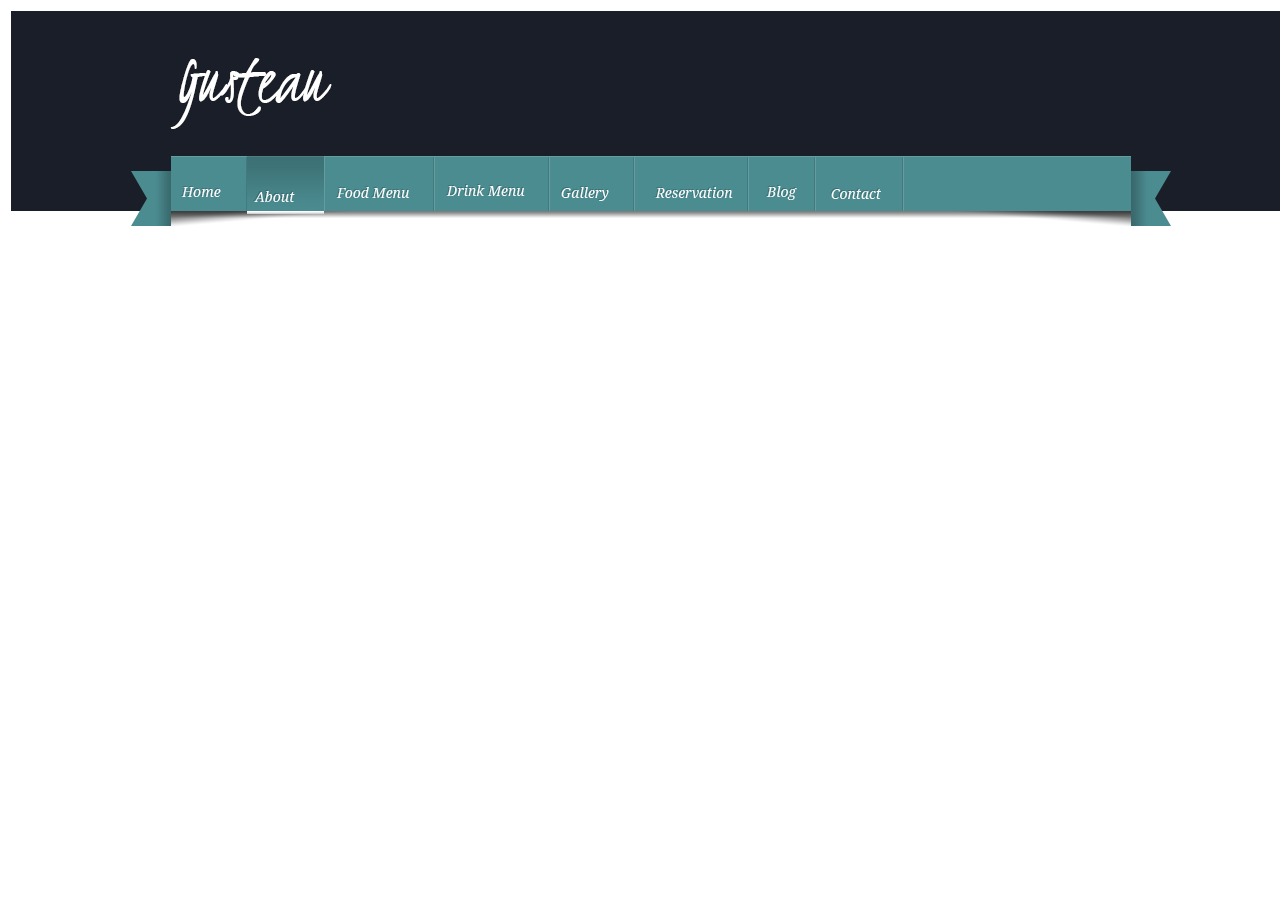
<file: Guestean/index.html>
<!DOCTYPE html PUBLIC "-//W3C//DTD XHTML 1.0 Transitional//EN" "http://www.w3.org/TR/xhtml1/DTD/xhtml1-transitional.dtd">
<html xmlns="http://www.w3.org/1999/xhtml">
<head>
<meta http-equiv="Content-Type" content="text/html; charset=UTF-8" />
<title>Untitled Document</title>
</head>

<body>

<table>

	<tr>
    		<td>
           	
            
            <img src="images/home.png" style="position:absolute; margin-left:169px; top:173px;" />
            <img src="images/about.png" style="position:absolute; margin-left:195px; top:144px;" />
            <img src="images/foodmenu.png" style="position:absolute; margin-left:312px; top:168px; " />
            <img src="images/drinkmenu.png" style="position:absolute; margin-left:424px; top:176px;" />
            <img src="images/gallery.png" style="position:absolute; margin-left:540px; top:174px;" />
            <img src="images/reservation.png" style="position:absolute; margin-left:641px; top:174px;" />
            <img src="images/blog.png" style="position:absolute; margin-left:747px; top:177px" />
            <img src="images/contact.png" style="position:absolute; margin-left:793px; top:175px;" />
            <img src="images/header.png" />
            <img src="images/slides.png" style="position:absolute; margin-left:161px; top:220px; width:958px" />
            <img src="images/leftarrow.png" style="position:absolute; margin-left:162px; top:490px;" />
            <img src="images/rightarrow.png" style="position:absolute; margin-left:1084px; top:490px;" />
            
            
            
            </td>
    
    </tr>

</table>


</body>
</html>
</file>
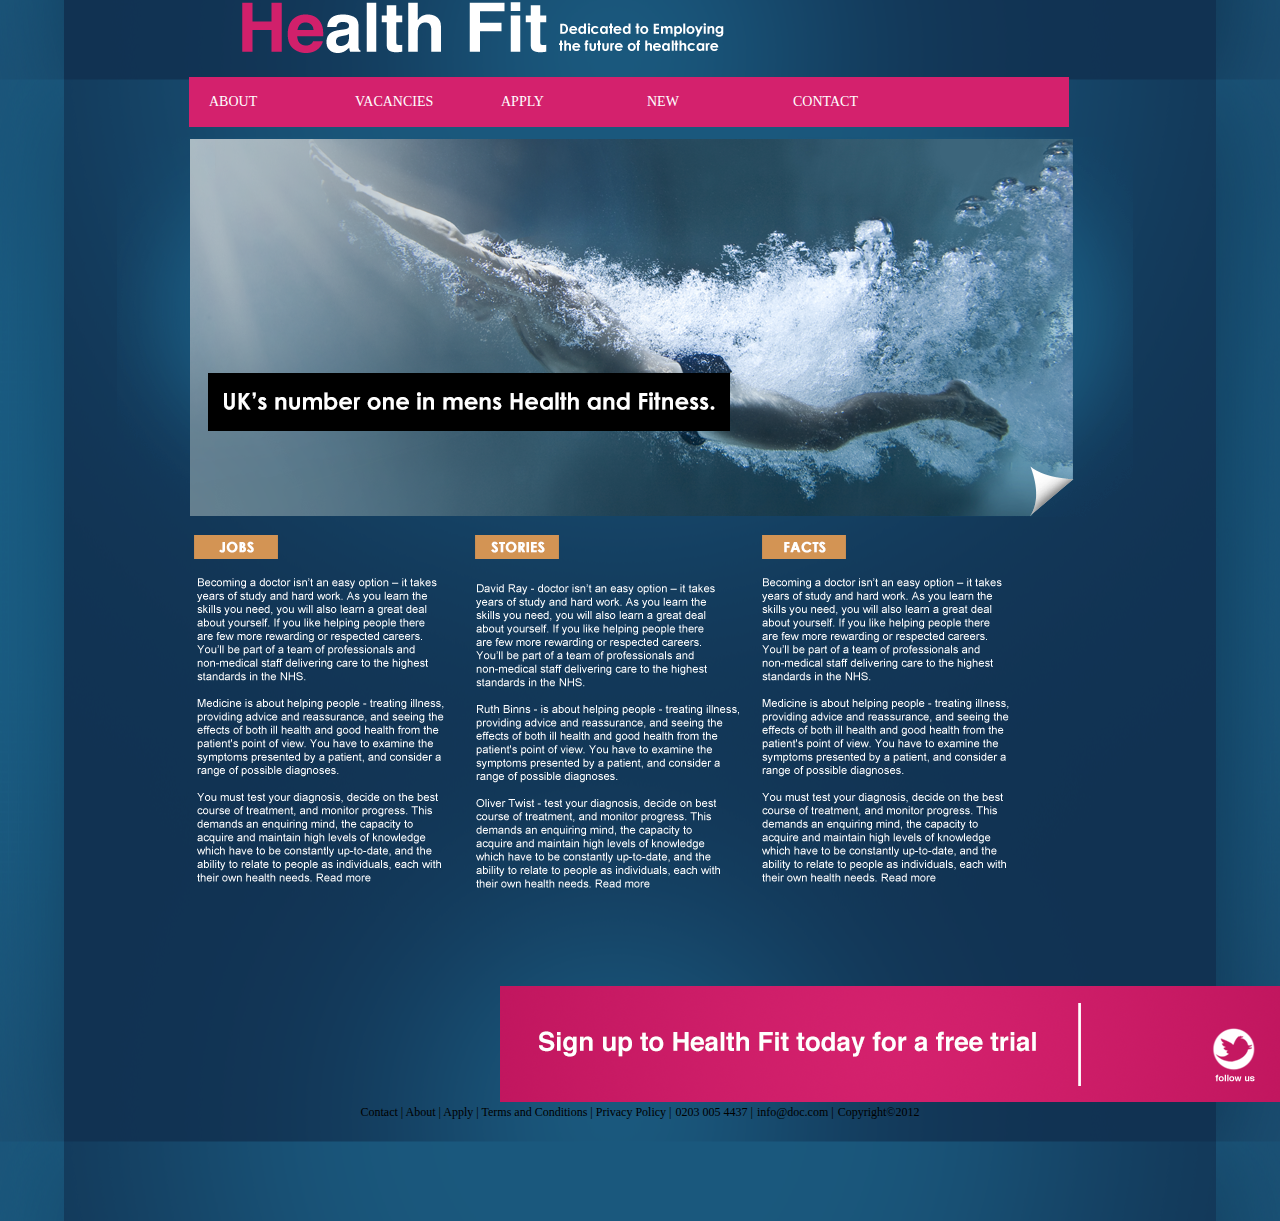
<file: HealthFit/index.html>
<!DOCTYPE html PUBLIC "-//W3C//DTD XHTML 1.0 Transitional//EN" "http://www.w3.org/TR/xhtml1/DTD/xhtml1-transitional.dtd">
<html xmlns="http://www.w3.org/1999/xhtml">
<head>
<meta http-equiv="Content-Type" content="text/html; charset=UTF-8" />
<title>Home</title>

<link rel="stylesheet" href="css/main.css" type="text/css" />


</head>

<body background="images/bg.png" style="background-position:center; margin:0px auto; padding:0px;">

<!--WRAPPER STARTS HERE-->
<div id="wrapper">

<!--HEADER STARTS HERE-->
<div id="header">
	<img src="images/header.png"/><img src="images/headerinfo.png" /><br />
    </div>
    <!--HEADER ENDS HERE-->
    <!--MENU STARTS HERE-->
    
    <ul id="menu" style="background-image: url(images/rectanglebg.png); width:840px;">
    
    	<li><a href="" style=" text-decoration:none; font-family:Century Gothic; font-size:14px; color:#FFF">ABOUT</a></li>
        <li><a href="" style=" text-decoration:none; font-family:Century Gothic; font-size:14px; color:#FFF">VACANCIES</a></li>
        <li><a href="" style=" text-decoration:none; font-family:Century Gothic; font-size:14px; color:#FFF">APPLY</a></li>
        <li><a href="" style=" text-decoration:none; font-family:Century Gothic; font-size:14px; color:#FFF">NEW</a></li>
        <li><a href="" style=" text-decoration:none; font-family:Century Gothic; font-size:14px; color:#FFF">CONTACT</a></li>
        
    </ul>    
    
    
 
    <!--MENU ENDS HERE-->
    <div id="main">
    <img src="images/main.png"/>
    </div> <br />
    <div id="content">
    <img src="images/jobs.png"  style="margin-left:77px;"/>
    <img src="images/stories.png" style="margin-left:193px;" />
    <img src="images/facts.png"  style="margin-left:199px;"/><br />
    <img src="images/jobsinfo.png" style="margin-left:72px;"/>
    <img src="images/storiesinfo.png" />
    <img src="images/jobsinfo.png" />
    
    
    </div>
    
   
  
</div>
    <!--WRAPPER ENDS HERE-->
    
    <div id="footer">
    
    <img src="images/frectangle.png" style="margin-left:500px; margin-top:-115px;"/><br />
    <img src="images/facebook.png" style="margin-left:1300px; margin-top:-83px;" /><br />
    <img src="images/twitter.png" style="margin-left:1200px; margin-top:-83px;" />
    
    
      <div style="width:658px;position:relative; margin:0 auto; text-align:center"> 
  			
            <a href="index.html" style="text-decoration:none; font-family:Gill Sans; font-size:12px; color:#000;">Contact | </a>
  			<a href="About.html" style="text-decoration:none; font-family:Gill Sans; font-size:12px; color:#000;">About | </a> 
   			<a href="Onedaycourse.html" style="text-decoration:none; font-family:Gill Sans; font-size:12px; color:#000;">Apply | </a>
   			<a href="OneonOne.html" style="text-decoration:none; font-family:Gill Sans; font-size:12px; color:#000;">Terms and Conditions | </a>
   			<a href="contact.html" style="text-decoration:none; font-family:Gill Sans; font-size:12px; color:#000;">Privacy Policy |</a>
            <a href="contact.html" style="text-decoration:none; font-family:Gill Sans; font-size:12px; color:#000;">0203 005 4437 |</a>
            <a href="contact.html" style="text-decoration:none; font-family:Gill Sans; font-size:12px; color:#000;">info@doc.com |</a>
            <a href="contact.html" style="text-decoration:none; font-family:Gill Sans; font-size:12px; color:#000;">Copyright©2012</a>
    
      </div>
    
    </div>
</body>
</html>
</file>
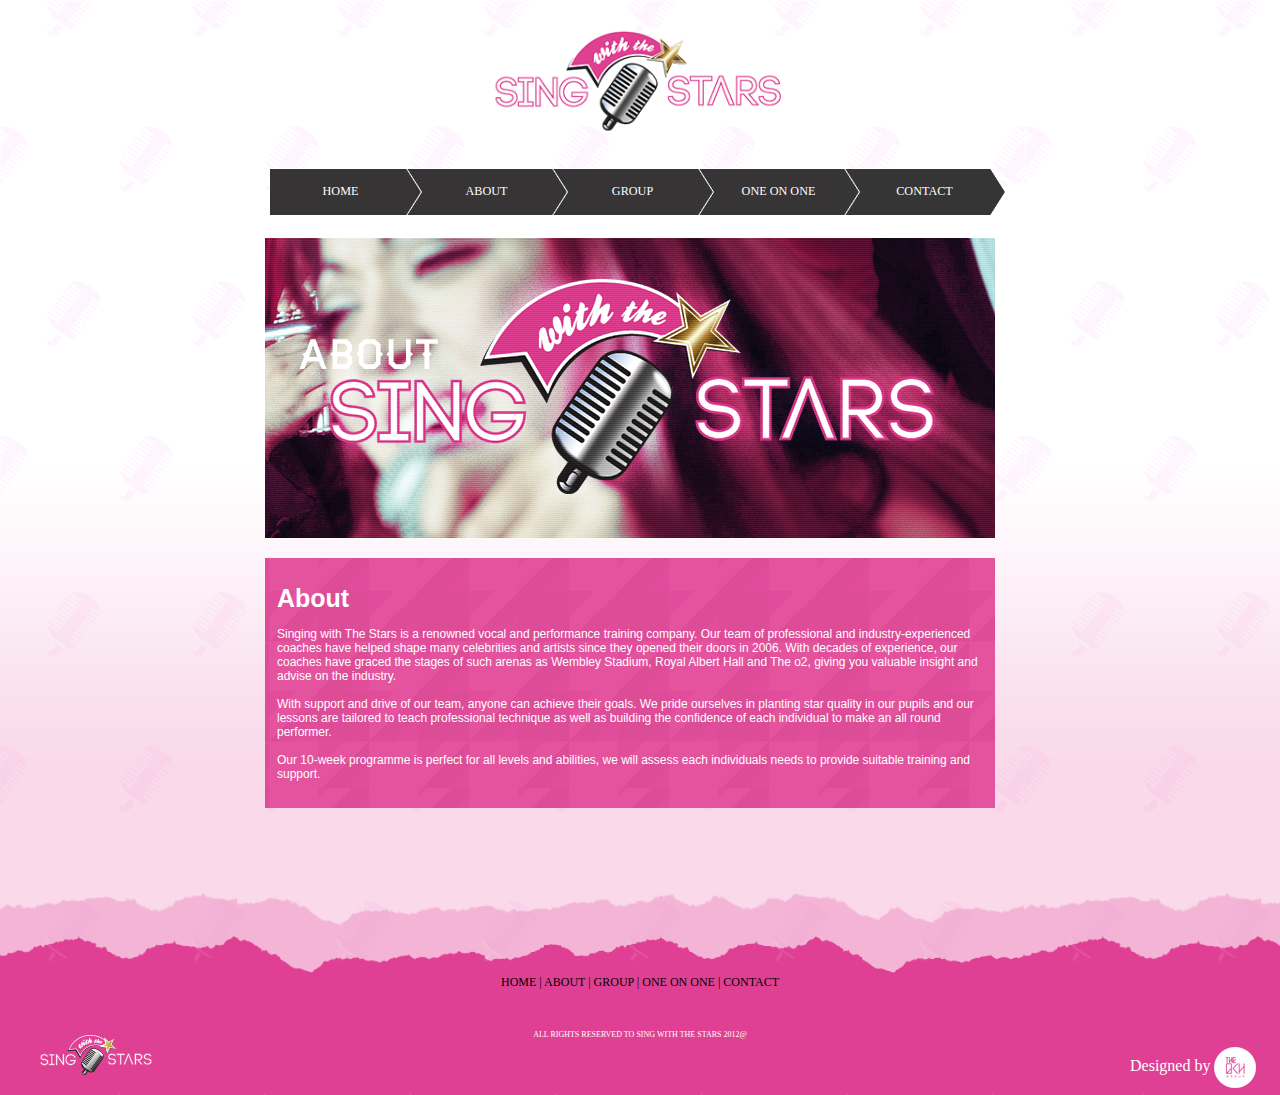
<file: SingNew/About.html>
<!DOCTYPE html PUBLIC "-//W3C//DTD XHTML 1.0 Transitional//EN" "http://www.w3.org/TR/xhtml1/DTD/xhtml1-transitional.dtd">
<html xmlns="http://www.w3.org/1999/xhtml"><head>
<meta http-equiv="Content-Type" content="text/html; charset=UTF-8" />
<title>About</title>



<style type="text/css">

body{
	background:url(images/background.png);
	margin:0;
	padding:0;
}
#wrapper{
	width:1025px;
	position:relative;
	margin:0 auto;
}
#header{
	width:740px;
	text-align:center;
	margin:0 auto;
	overflow:hidden;
}
#logo{
	margin-top:30px;
	margin-bottom:30px;
}
#menu{
	height:50px;
	margin-bottom:20px;
}
#menu ul{
	margin:0;
	margin-left:10px;
	padding:0;
}
#menu li{
	height:44px;
	list-style:none;
	float:left;
	width: 166px;
	margin-left:-20px;
	position:relative;
}
#menu li a:link, #menu li a:visited{
	width:155px;
	background-image: url(images/arrow.jpg);
	background-repeat:no-repeat;
	color:#fff;
	padding:16px 3px;
	text-decoration:none;
	display:block;
	position:absolute;
}
#menu li a:hover{
	background-image: url(images/pinkarrow.jpg);
	z-index:100;
}
#menuHome{
	background-image: url(images/arrowH.jpg) !important;
}
#menuHome:hover{
	background-image: url(images/pinkarrowH.jpg) !important;
}
#menuContact{
	background-image: url(images/arrowC.png) !important;
}
#menuContact:hover{
	background-image: url(images/pinkarrowC.png) !important;
}


#content{
	width:750px;
	margin:0 auto;
	
}

#footer{
	width:100%;
	height:120px;
	
	background-position:bottom;
	padding-top:167px;
}

</style>

</head>


<body>

<!--WRAPPER STARTS HERE-->

<div id="wrapper" >

<!--HEADER STARTS HERE-->

<div id="header">
    
    	<a href="index.html"><img id="logo" src="images/header.png" width="304" height="108" /></a>
        
        <!--MENU STARTS HERE-->
        
        <div id="menu">
          <ul>
            <li><a id="menuHome" href="index.html" style="font-family:Gill Sans; font-size:12.2px">HOME</a>
              
            </li>
            <li><a href="About.html" style="font-family:Gill Sans; font-size:12.2px">ABOUT</a></li>
            <li><a href="Onedaycourse.html" style="font-family:Gill Sans; font-size:12.2px">GROUP</a>
              
            </li>
            <li><a href="OneonOne.html" style="font-family:Gill Sans; font-size:12.2px">ONE ON ONE</a></li>
            <li><a id="menuContact" href="contact.html" style="font-family:Gill Sans; font-size:12.2px">CONTACT</a></li>
          </ul>

	</div>
    <!--	END MENU-->

</div>
	
 <!--HEADER ENDS HERE--> 
   
    
    
    
   <div id="content"> 
  
  		<img src="images/Aboutimage.png" style="margin: 0 0 20px 0;" />
  
  		<br />
  		<div style="background:url(images/pinkrectangle.png); width:730px; height:250px; font-family:Helvetica; font-size:12px; color:#FFF;" ><br />


<p style="margin-left:12px;">

<b style="font-family:'Helvetica'; font-size:25px; color:#FFF">About</b><br /><br />

Singing with The Stars is a renowned vocal and performance training company. Our team of professional and industry-experienced coaches have helped shape many celebrities and artists since they opened their doors in 2006. With decades of experience, our coaches have graced the stages of such arenas as Wembley Stadium, Royal Albert Hall and The o2, giving you valuable insight and advise on the industry. <br /><br />

With support and drive of our team, anyone can achieve their goals. We pride ourselves in planting star quality in our pupils and our lessons are tailored to teach professional technique as well as building the confidence of each individual to make an all round performer.<br /> <br />

Our 10-week programme is perfect for all levels and abilities, we will assess each individuals needs to provide suitable training and support.

</p>

</div>
        
       
        
	</div>
         
</div>
<!-- END OF WRAPPER-->
      
<!--FOOTER STARTS HERE-->
<div id="footer">

<a href="index.html"><img src="images/footersing.png" width="112" height="40" style="float:left; margin-left: 40px; margin-top: 60px;" /></a>
      
      <div style="width:930px; position:relative; margin:0 auto; text-align:center"> 
  			
            <a href="index.html" style="text-decoration:none; font-family:Gill Sans; font-size:12px; color:#000;">HOME | </a>
  			<a href="About.html" style="text-decoration:none; font-family:Gill Sans; font-size:12px; color:#000;">ABOUT | </a> 
   			<a href="Onedaycourse.html" style="text-decoration:none; font-family:Gill Sans; font-size:12px; color:#000;">GROUP | </a>
   			<a href="OneonOne.html" style="text-decoration:none; font-family:Gill Sans; font-size:12px; color:#000;">ONE ON ONE | </a>
   			<a href="contact.html" style="text-decoration:none; font-family:Gill Sans; font-size:12px; color:#000;">CONTACT</a>
    
    		<p style="color:#FFF; font-size: 8px;font-family: Gill Sans;margin-top: 40px;"> ALL RIGHTS RESERVED TO SING WITH THE STARS 2012@</p>
      </div>
    
    <div style="width:150px; float:right; color:#FFF; font-family:Gill Sans;">
    
    Designed by
    
    <a href="http://www.thebkh.co.uk/" target="_new"><img src="images/logo.png" width="42" height="41" style="vertical-align: middle;" /></a> 
       
    </div>
</div>
<!--END OF FOOTER-->
</body>
</html>
</file>
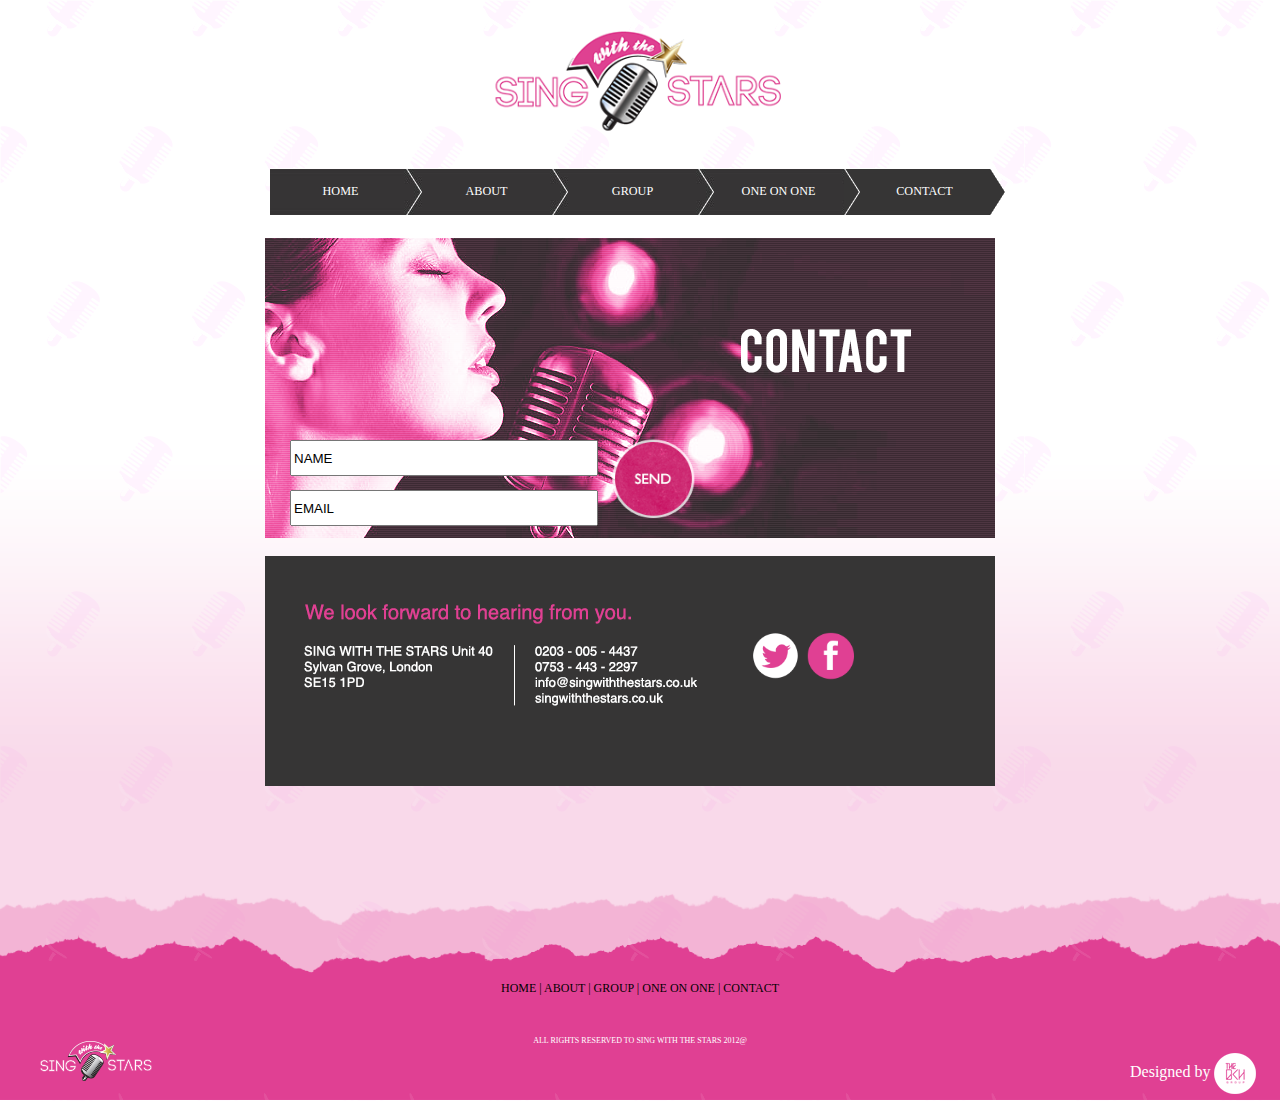
<file: SingNew/contact.html>
<!DOCTYPE html PUBLIC "-//W3C//DTD XHTML 1.0 Transitional//EN" "http://www.w3.org/TR/xhtml1/DTD/xhtml1-transitional.dtd">
<html xmlns="http://www.w3.org/1999/xhtml"><head>
<meta http-equiv="Content-Type" content="text/html; charset=UTF-8" />
<title>Contact</title>



<style type="text/css">
body{
	background:url(images/background.png);
	margin:0;
	padding:0;
}
#wrapper{
	width:1025px;
	position:relative;
	margin:0 auto;
}
#header{
	width:740px;
	text-align:center;
	margin:0 auto;
	overflow:hidden;
}
#logo{
	margin-top:30px;
	margin-bottom:30px;
}
#menu{
	height:50px;
	margin-bottom:20px;
}
#menu ul{
	margin:0;
	margin-left:10px;
	padding:0;
}
#menu li{
	height:44px;
	list-style:none;
	float:left;
	width: 166px;
	margin-left:-20px;
	position:relative;
}
#menu li a:link, #menu li a:visited{
	width:155px;
	background-image: url(images/arrow.jpg);
	background-repeat:no-repeat;
	color:#fff;
	padding:16px 3px;
	text-decoration:none;
	display:block;
	position:absolute;
}
#menu li a:hover{
	background-image: url(images/pinkarrow.jpg);
	z-index:100;
}
#menuHome{
	background-image: url(images/arrowH.jpg) !important;
}
#menuHome:hover{
	background-image: url(images/pinkarrowH.jpg) !important;
}
#menuContact{
	background-image: url(images/arrowC.png) !important;
}
#menuContact:hover{
	background-image: url(images/pinkarrowC.png) !important;
}

#content{
	width:750px;
	margin:0 auto;
	
}

#footer{
	width:100%;
	height:120px;
	
	background-position:bottom;
	padding-top:195px;
}

</style>

</head>

<body>

<!--WRAPPER STARTS HERE-->

<div id="wrapper" >

<!--HEADER STARTS HERE-->

<div id="header">
    
    	<a href="index.html"><img id="logo" src="images/header.png" width="304" height="108" /></a>
        
        <!--MENU STARTS HERE-->
        
        <div id="menu">
          <ul>
            <li><a id="menuHome" href="index.html" style="font-family:Gill Sans; font-size:12.2px">HOME</a>
              
            </li>
            <li><a href="About.html" style="font-family:Gill Sans; font-size:12.2px">ABOUT</a></li>
            <li><a href="Onedaycourse.html" style="font-family:Gill Sans; font-size:12.2px">GROUP</a>
              
            </li>
            <li><a href="OneonOne.html" style="font-family:Gill Sans; font-size:12.2px">ONE ON ONE</a></li>
            <li><a id="menuContact" href="contact.html" style="font-family:Gill Sans; font-size:12.2px">CONTACT</a></li>
          </ul>

	</div>
    <!--	END MENU-->

</div>
	
 <!--HEADER ENDS HERE--> 
   
   <div id="content">
   
  <img src="images/contactbanner.png" />
  
  <form action="userinfo.php" method="post" >
  <input type="text" value="NAME" name="Name" style="position:absolute; z-index:1000; top:440px; width:300px; height:30px;  margin-left:25px; "/>
  
  <input type="text" value="EMAIL" name="Email"  style="position:absolute; z-index:1000; top:490px; width:300px; height:30px;  margin-left:25px;"/><br />
  
  
  
  <input type="image" src="images/send.png" width="110" height="90" style="position:absolute; top: 433px; margin-left: 338px; width: 105px;"  /> 
  
  </form>

  
<img src="images/contactinfo.png"  style="position:relative;"/>

<a href="#"><img src="images/twittercontact.png" width="66" height="61" style="position:absolute; top:625px; z-index:1000; margin-left:-255px;"/></a>
<a href="#"><img src="images/fb.png" width="61" height="61" style="position:absolute; top:627px; width: 63px; height: 66px; z-index:1000; margin-left: -196px;"/></a>
        
   	  
      
      </div>
    
</div>

<!--FOOTER STARTS HERE-->
<div id="footer">

<a href="index.html"><img src="images/footersing.png" width="112" height="40" style="float:left; margin-left: 40px; margin-top: 60px;" /></a>
      
      <div style="width:930px;position:relative; margin:0 auto; text-align:center"> 
  			
            <a href="index.html" style="text-decoration:none; font-family:Gill Sans; font-size:12px; color:#000;">HOME | </a>
  			<a href="About.html" style="text-decoration:none; font-family:Gill Sans; font-size:12px; color:#000;">ABOUT | </a> 
   			<a href="Onedaycourse.html" style="text-decoration:none; font-family:Gill Sans; font-size:12px; color:#000;">GROUP | </a>
   			<a href="OneonOne.html" style="text-decoration:none; font-family:Gill Sans; font-size:12px; color:#000;">ONE ON ONE | </a>
   			<a href="contact.html" style="text-decoration:none; font-family:Gill Sans; font-size:12px; color:#000;">CONTACT</a>
    
    		<p style="color:#FFF; font-size: 8px;font-family: Gill Sans;margin-top: 40px;"> ALL RIGHTS RESERVED TO SING WITH THE STARS 2012@</p>
      </div>
    
    <div style="width:150px; float:right; color:#FFF; font-family:Gill Sans;">
    
    Designed by
    
    <a href="http://www.thebkh.co.uk/" target="_new"><img src="images/logo.png" width="42" height="41" style="vertical-align: middle;" /></a> 
       
    </div>
</div>
<!--END OF FOOTER-->      

</body>
</html>
</file>
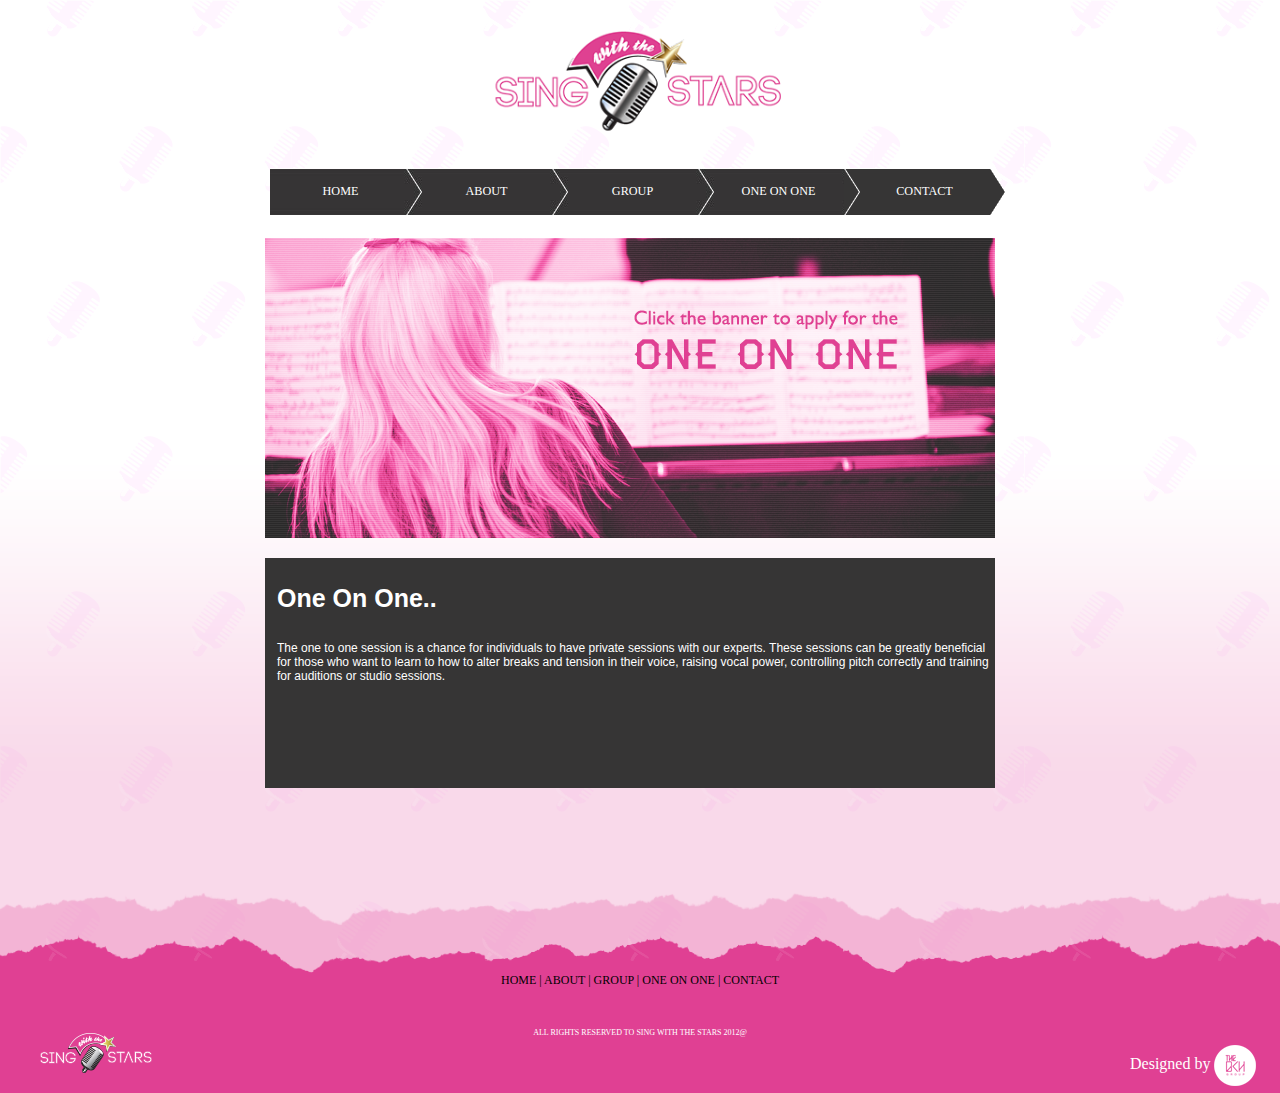
<file: SingNew/OneonOne.html>
<!DOCTYPE html PUBLIC "-//W3C//DTD XHTML 1.0 Transitional//EN" "http://www.w3.org/TR/xhtml1/DTD/xhtml1-transitional.dtd">
<html xmlns="http://www.w3.org/1999/xhtml"><head>
<meta http-equiv="Content-Type" content="text/html; charset=UTF-8" />
<title>One on One</title>





<style type="text/css">


body{
	background:url(images/background.png);
	margin:0;
	padding:0;
}
#wrapper{
	width:1025px;
	position:relative;
	margin:0 auto;
}
#header{
	width:740px;
	text-align:center;
	margin:0 auto;
	overflow:hidden;
}
#logo{
	margin-top:30px;
	margin-bottom:30px;
}
#menu{
	height:50px;
	margin-bottom:20px;
}
#menu ul{
	margin:0;
	margin-left:10px;
	padding:0;
}
#menu li{
	height:44px;
	list-style:none;
	float:left;
	width: 166px;
	margin-left:-20px;
	position:relative;
}
#menu li a:link, #menu li a:visited{
	width:155px;
	background-image: url(images/arrow.jpg);
	background-repeat:no-repeat;
	color:#fff;
	padding:16px 3px;
	text-decoration:none;
	display:block;
	position:absolute;
}
#menu li a:hover{
	background-image: url(images/pinkarrow.jpg);
	z-index:100;
}
#menuHome{
	background-image: url(images/arrowH.jpg) !important;
}
#menuHome:hover{
	background-image: url(images/pinkarrowH.jpg) !important;
}
#menuContact{
	background-image: url(images/arrowC.png) !important;
}
#menuContact:hover{
	background-image: url(images/pinkarrowC.png) !important;
}
#content{
	width:750px;
	margin:0 auto;
}
#topcontainer {
	position:relative;
}
.controller {
	background-image: url(images/leftbutton.png);
	background-repeat: no-repeat;
	background-position: center center;
	width: 52px;
	height: 320px;
	float: left;
}
#slider {
	width:730px; 
	height: 320px;
	margin-left:10px;
	float: left;
}
#prev{
	position:absolute;
	z-index:1000;
	visibility:visible;
	left: -20px;
	top: 100px;
}
#next {
	background-image: url(images/rightbutton.png);
	background-repeat: no-repeat;
	background-position: left center;
	width: 52px;
	height: 320px;
	float: left;
	position:absolute;
	left: 730px;
	top: 100px;
	visibility:visible; 
	z-index:1000;
}

#footer{
	width:100%;
	height:120px;
	
	background-position:bottom;
	padding-top:185px;
}

</style>

</head>

<body>

<!--WRAPPER STARTS HERE-->

<div id="wrapper" >

<!--HEADER STARTS HERE-->

<div id="header">
    
    	<a href="index.html"><img id="logo" src="images/header.png" width="304" height="108" /></a>
        
        <!--MENU STARTS HERE-->
        
        <div id="menu">
          <ul>
            <li><a id="menuHome" href="index.html" style="font-family:Gill Sans; font-size:12.2px">HOME</a>
              
            </li>
            <li><a href="About.html" style="font-family:Gill Sans; font-size:12.2px">ABOUT</a></li>
            <li><a href="Onedaycourse.html" style="font-family:Gill Sans; font-size:12.2px">GROUP</a>
              
            </li>
            <li><a href="OneonOne.html" style="font-family:Gill Sans; font-size:12.2px">ONE ON ONE</a></li>
            <li><a id="menuContact" href="contact.html" style="font-family:Gill Sans; font-size:12.2px">CONTACT</a></li>
          </ul>

	</div>
    <!--	END MENU-->

</div>
	
 <!--HEADER ENDS HERE--> 
    
    
    
 
 <div id="content">
  
  <img src="images/OneonOne.png" style="margin: 0 0 20px 0;"/>
  
  
  <br />
  <div style="background: url(images/blackrectangle.png); width:730px; height:230px; font-family:Helvetica; font-size:12px; color:#FFF;" ><br /> 
  
<p style="margin-left:12px;">

<b style="font-family:'Helvetica'; font-size:25px; color:#FFF">One On One..</b><br /><br /><br />

The one to one session is a chance for individuals to have private sessions with our experts. These sessions can be greatly beneficial for those who want to learn to how to alter breaks and tension in their voice, raising vocal power, controlling pitch correctly and training for auditions or studio sessions.  

</p>
</div>
        
    
       
    </div>    
    
    
    

     
         
</div>
      
<!--FOOTER STARTS HERE-->
<div id="footer">

<a href="index.html"><img src="images/footersing.png" width="112" height="40" style="float:left; margin-left: 40px; margin-top: 60px;" /></a>
      
      <div style="width:930px; position:relative; margin:0 auto; text-align:center"> 
  			
            <a href="index.html" style="text-decoration:none; font-family:Gill Sans; font-size:12px; color:#000;">HOME | </a>
  			<a href="About.html" style="text-decoration:none; font-family:Gill Sans; font-size:12px; color:#000;">ABOUT | </a> 
   			<a href="Onedaycourse.html" style="text-decoration:none; font-family:Gill Sans; font-size:12px; color:#000;">GROUP | </a>
   			<a href="OneonOne.html" style="text-decoration:none; font-family:Gill Sans; font-size:12px; color:#000;">ONE ON ONE | </a>
   			<a href="contact.html" style="text-decoration:none; font-family:Gill Sans; font-size:12px; color:#000;">CONTACT</a>
    
    		<p style="color:#FFF; font-size: 8px;font-family: Gill Sans;margin-top: 40px;"> ALL RIGHTS RESERVED TO SING WITH THE STARS 2012@</p>
      </div>
    
    <div style="width:150px; float:right; color:#FFF; font-family:Gill Sans;">
    
    Designed by
    
    <a href="http://www.thebkh.co.uk/" target="_new"><img src="images/logo.png" width="42" height="41" style="vertical-align: middle;" /></a> 
       
    </div>
</div>
<!--END OF FOOTER-->
</body>
</html>
</file>
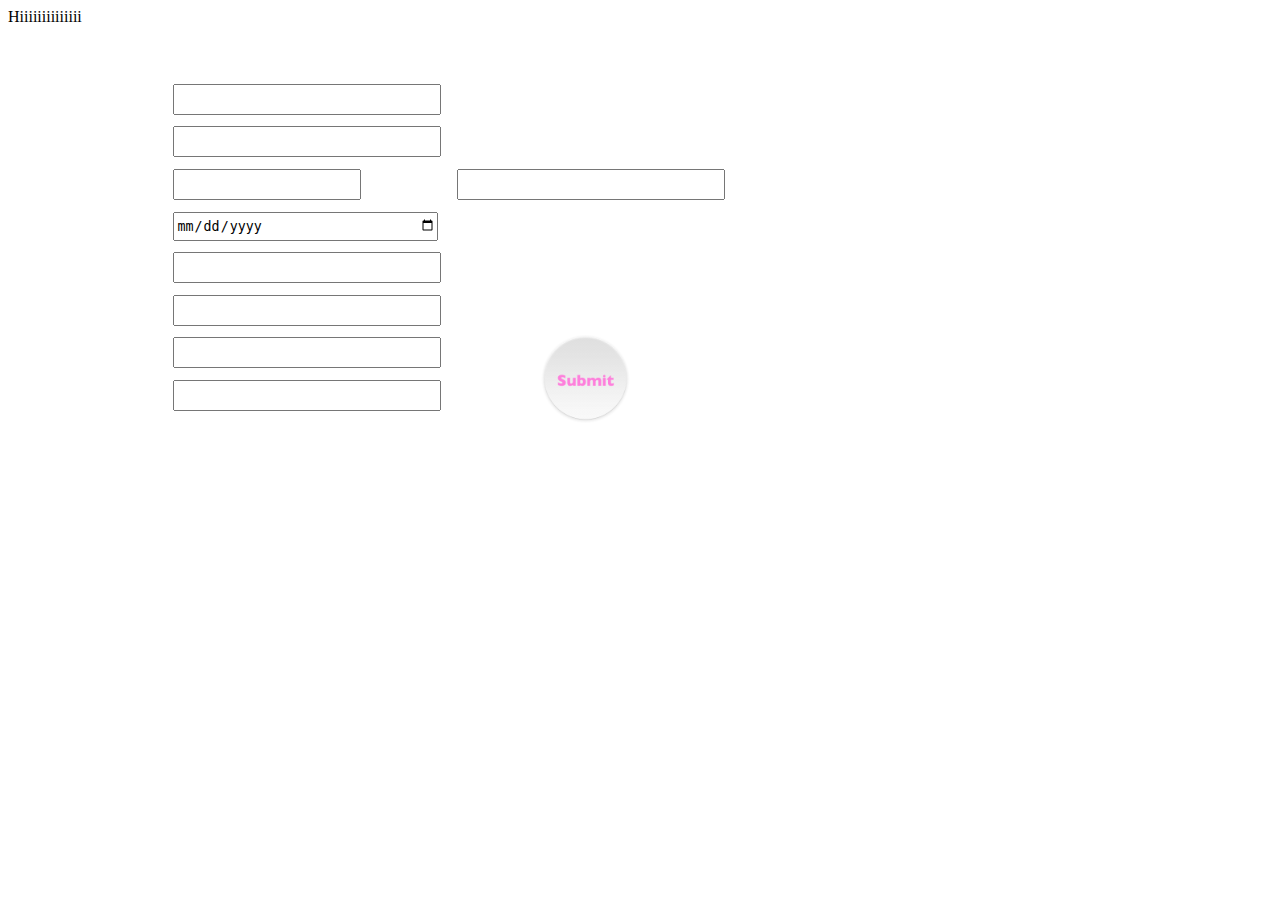
<file: SingNew/singtest.html>
<!DOCTYPE html PUBLIC "-//W3C//DTD XHTML 1.0 Transitional//EN" "http://www.w3.org/TR/xhtml1/DTD/xhtml1-transitional.dtd">
<html xmlns="http://www.w3.org/1999/xhtml">
<head>
<meta http-equiv="Content-Type" content="text/html; charset=UTF-8" />
<title>One Day Course</title>

<script type="text/javascript" src="validator.js"></script>

</head>


<body>
 
  
<div id="form" align="center" style=" position:absolute;">




 
 
 
  <form method="post" id="oneday" action="singtest.php" name="application" style="position:absolute; margin-top:69px; margin-left:20px;" >
   
  <table height="343px" width="774px" cellspacing="2" cellpadding="2" cols="4" style="color:#FFF">
   
 	<tr> 
 	
    	<td >Name*</td>
   	 	<td> <input type="text" id="name" name="Name" style="width:260px; height:25px;" /><br /></td>
    
 	</tr>
  
 	<tr> 
 	
    	<td>Current Address*</td>
 		<td><input type="text" id="current_address" name="Current_Address" style="width:260px; height:25px;"/><br /></td>
 
 	</tr>
   
 	<tr>
 
 		<td> County</td>
    	<td><input type="text" id="county" name="County" style="width:180px; height:25px;"/><span></span>
  
   		<font style="margin-left:10px;">Post Code*</font></td>
   		<td><input type="text" id="post_code" name="Post_Code" style="width:260px; height:25px; margin-right:70px;"/><br /></td>
   
  	</tr>
   
   <tr>
   		<td>DOB*</td>
   		<td><input type="date" id="dob" name="DOB" style="width:260px; height:25px;"/><br /></td>
   
   </tr>
   
 	<tr>
 		<td style="margin-left:15px;"> Phone*</td>
        <td><input type="tel" id="phone" name="Phone" style="width:260px; height:25px;"/><br /></td>
        
   </tr>
  
 	<tr>
    
    	<td> Mobile*</td>
        <td><input type="tel" id="mobile" name="Mobile" style="width:260px; height:25px;"/><br /></td>
        
        
        
     </tr>
  
  	<tr>
    
    	<td> Email*</td>
        <td><input type="email" id="email" name="Email" style="width:260px; height:25px;"/><br /></td>
        
     </tr>
   
  	<tr>
    
    	<td> Emergency Contact*</td>
    	<td><input type="tel" id="emergency_contact" name="Emergency_Contact" style="width:260px; height:25px;"/></td>
        
        
        
    </tr>
    <tr>
    
    	
    
    
    </tr>
    
   
   
   </table>
   
   <input id="submit" type="image" src="images/Submit.png" width="241px;" height:"153px;" style="margin-left:340px; margin-top:-122px; position:relative;" value="submit" name="submit" onclick="checkForm(thisform)"  />


   
   </form>
   
   
   
 
   
 

</div>

  
  Hiiiiiiiiiiiiii
  
</body>
</html>
</file>
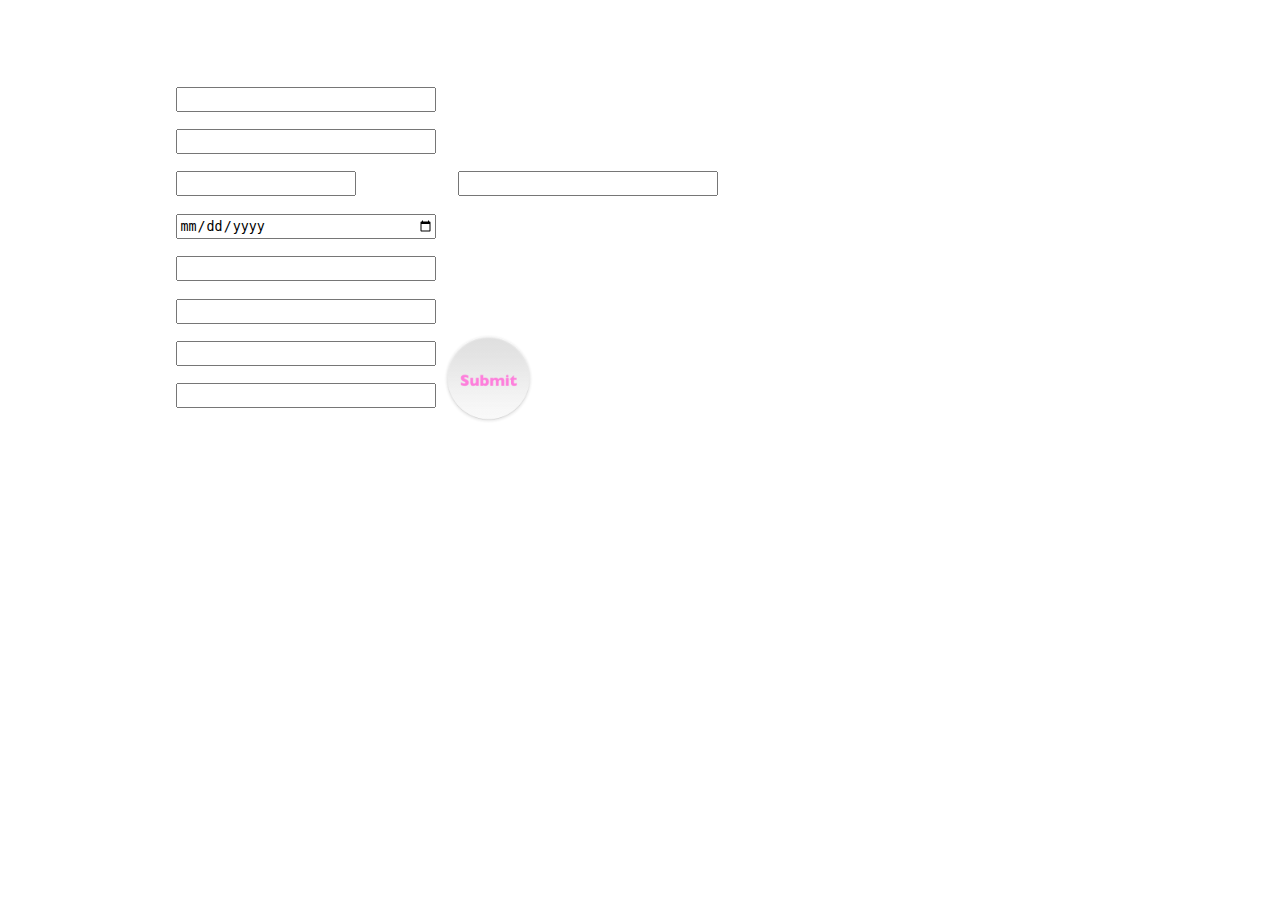
<file: SingNew/testform.html>
<!doctype>
<html>
<head>





<script type="text/javascript">

/**--------------------------
//* Validate Date Field script- By JavaScriptKit.com
//* For this script and 100s more, visit http://www.javascriptkit.com
//* This notice must stay intact for usage
---------------------------**/

function checkdate(input){
var validformat=/^\d{2}\/\d{2}\/\d{4}$/ //Basic check for format validity
var returnval=false
if (!validformat.test(input.value))
alert("Invalid Date Format. Please correct and submit again.")
else{ //Detailed check for valid date ranges
var monthfield=input.value.split("/")[0]
var dayfield=input.value.split("/")[1]
var yearfield=input.value.split("/")[2]
var dayobj = new Date(yearfield, monthfield-1, dayfield)
if ((dayobj.getMonth()+1!=monthfield)||(dayobj.getDate()!=dayfield)||(dayobj.getFullYear()!=yearfield))
alert("Invalid Day, Month, or Year range detected. Please correct and submit again.")
else
returnval=true
}
if (returnval==false) input.select()
return returnval
}

</script>

<script type="text/javascript">


function validateForm()
{
var x=document.forms["myForm"]["fname"].value;
if (x==null || x=="")
  {
  alert("First name must be filled out");
  return false;
  }
 var y=document.forms["myForm"]["Current_Address"].value;
if (y==null || y=="")
  {
  alert("Current Address must be filled out");
  return false;
  } 
  var z=document.forms["myForm"]["County"].value;
if (z==null || z=="")
  {
  alert("county must be filled out");
  return false;
  } 
  var a=document.forms["myForm"]["Post_Code"].value;
if (a==null || a=="")
  {
  alert("Post Code must be filled out");
  return false;
  } 
  var b=document.forms["myForm"]["County"].value;
if (b==null || b=="")
  {
  alert("county must be filled out");
  return false;
  } 
  var c=document.forms["myForm"]["DOB"].value;
if (c==null || c=="")
  {
  alert("DOB must be filled out");
  return false;
  } 
  var d=document.forms["myForm"]["Phone"].value;
if (d==null || d=="")
  {
  alert("Phone must be filled out");
  return false;
  } 
   var e=document.forms["myForm"]["Mobile"].value;
if (e==null || e=="")
  {
  alert("Mobile must be filled out");
  return false;
  }
  var f=document.forms["myForm"]["Email"].value;
  var atpos=f.indexOf("@");
var dotpos=f.lastIndexOf(".");
if (atpos<1 || dotpos<atpos+2 || dotpos+2>=f.length)
  {
  alert("Not a valid e-mail address");
  return false;
  }
   var g=document.forms["myForm"]["Emergency_Contact"].value;
if (g==null || g=="")
  {
  alert("Emergency Contact must be filled out");
  return false;
  }
  
}

</script>






</head>

<body>

<form method="post" id="oneday" onsubmit=" return validateForm()" on action="oneday.php" name="myForm" style="position:absolute; margin-top:69px; margin-left:20px;" >
   
  <table height="343px" width="774px" cellspacing="2" cellpadding="2" cols="4" style="color:#FFF">
   
 	<tr> 
 	
    	<td >Name*</td>
   	 	<td> <input type="text" id="name" name="fname" style="width:260px; height:25px;" /><br /></td>
    
 	</tr>
  
 	<tr> 
 	
    	<td>Current Address*</td>
 		<td><input type="text" id="current_address" name="Current_Address" style="width:260px; height:25px;"/><br /></td>
 
 	</tr>
   
 	<tr>
 
 		<td> County</td>
    	<td><input type="text" id="county" name="County" style="width:180px; height:25px;"/><span></span>
  
   		<font style="margin-left:10px;">Post Code*</font></td>
   		<td><input type="text" id="post_code" name="Post_Code" style="width:260px; height:25px; margin-right:70px;"/><br /></td>
   
  	</tr>
   
   <tr>
   		<td>DOB*</td>
   		<td><input type="date" id="dob" name="DOB" style="width:260px; height:25px;"/><br /></td>
   
   </tr>
   
 	<tr>
 		<td style="margin-left:15px;"> Phone*</td>
        <td><input type="tel" id="phone" name="Phone" style="width:260px; height:25px;" onKeyUp="valid(this)"/><br /></td>
        
   </tr>
  
 	<tr>
    
    	<td> Mobile*</td>
        <td><input type="tel" id="mobile" name="Mobile" style="width:260px; height:25px;" onKeyUp="valid(this)"/><br /></td>
        
        
        
     </tr>
  
  	<tr>
    
    	<td> Email*</td>
        <td><input type="email" id="email" name="Email" style="width:260px; height:25px;"/><br /></td>
        
     </tr>
   
  	<tr>
    
    	<td> Emergency Contact*</td>
    	<td><input type="tel" id="emergency_contact" name="Emergency_Contact" style="width:260px; height:25px;" onKeyUp="valid(this)"/></td>
        
        
        
    </tr>
    <tr>
    
    	
    
    
    </tr>
    
   
   
   </table>
   
   <input id="submit" type="image" src="images/Submit.png" width="241px;" height:"153px;" style="margin-left:340px; margin-top:-122px; position:relative;" value="submit" name="submit"  />


   
   </form>

</body>
</html>
</file>
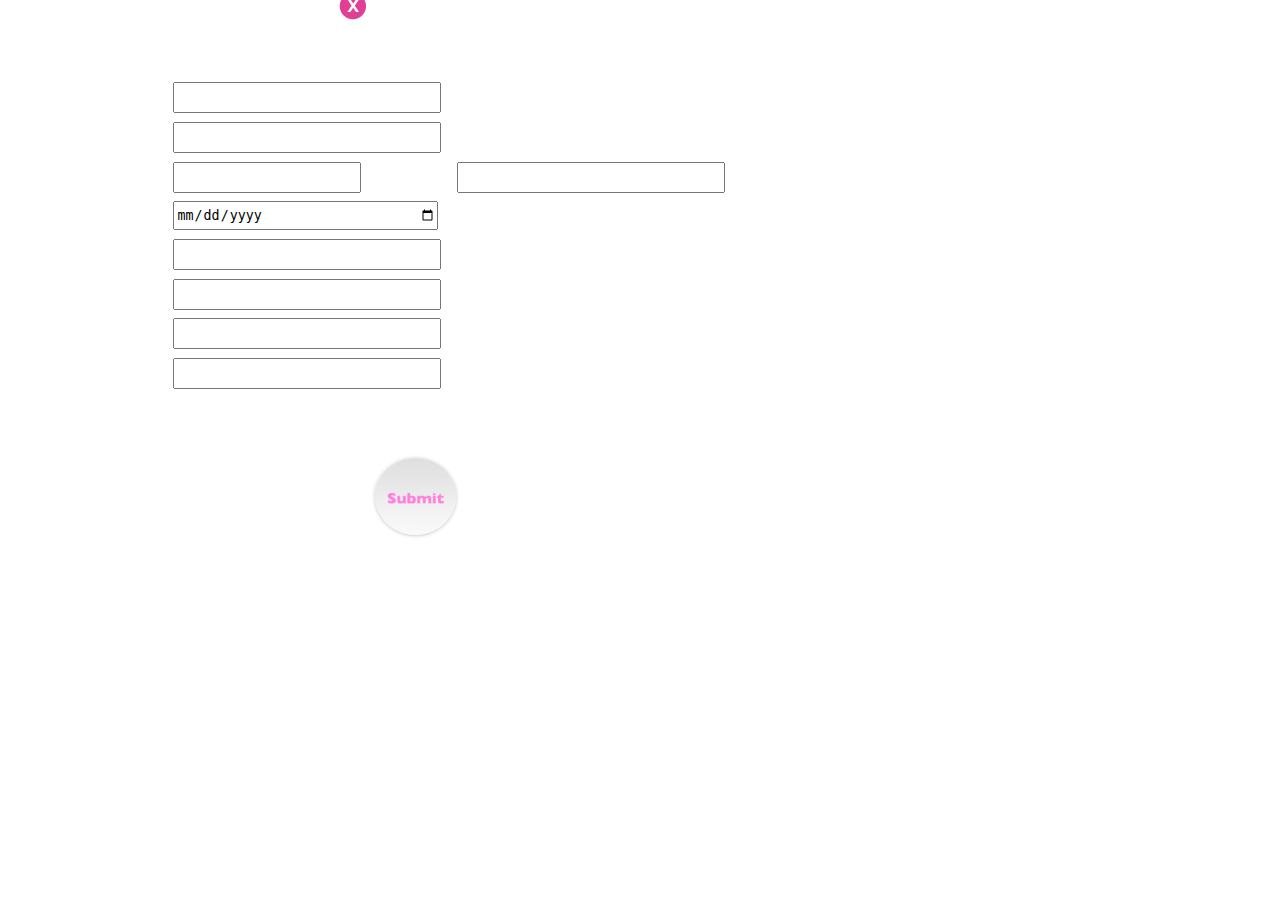
<file: SingNew/Untitled-1.html>
<!DOCTYPE html PUBLIC "-//W3C//DTD XHTML 1.0 Transitional//EN" "http://www.w3.org/TR/xhtml1/DTD/xhtml1-transitional.dtd">
<html xmlns="http://www.w3.org/1999/xhtml">
<head>
<meta http-equiv="Content-Type" content="text/html; charset=UTF-8" />
<title>Untitled Document</title>
</head>

<body>

<div id="form" align="center" style=" position:absolute;">



<a href="#"><img id="close" src="images/close.png" width="48" height="49" style="position:absolute; margin-left: 320px;
    margin-top: -26px;"/></a>
 
 
 
  <form method="post" name="application.php" style="position:absolute; margin-top:69px; margin-left:20px;">
   
  <table height="343px" width="774px" cellspacing="2" cellpadding="2" cols="4" style="color:#FFF">
   
 	<tr> 
 	
    	<td>Name*</td>
   	 	<td> <input type="text" name="Name" style="width:260px; height:25px;" /><br /></td>
    
 	</tr>
  
 	<tr> 
 	
    	<td>Current Address*</td>
 		<td><input type="text" name="Address" style="width:260px; height:25px;"/><br /></td>
 
 	</tr>
   
 	<tr>
 
 		<td> County</td>
    	<td><input type="text" name="County" style="width:180px; height:25px;"/><span></span>
  
   		<font style="margin-left:10px;">Post Code*</font></td>
   		<td><input type="text" name="PostCode" style="width:260px; height:25px; margin-right:70px;"/><br /></td>
   
  	</tr>
   
   <tr>
   		<td>DOB*</td>
   		<td><input type="date" name="DOB" style="width:260px; height:25px;"/><br /></td>
   
   </tr>
   
 	<tr>
 		<td style="margin-left:15px;"> Phone*</td>
        <td><input type="tel" name="Phone" style="width:260px; height:25px;"/><br /></td>
        
   </tr>
  
 	<tr>
    
    	<td> Mobile*</td>
        <td><input type="tel" name="Mobile" style="width:260px; height:25px;"/><br /></td>
        
        
        
     </tr>
  
  	<tr>
    
    	<td> Email*</td>
        <td><input type="email" name="Email" style="width:260px; height:25px;"/><br /></td>
        
     </tr>
   
  	<tr>
    
    	<td> Emergency Contact*</td>
    	<td><input type="tel" name="Emergency" style="width:260px; height:25px;"/></td>
        
        
        
    </tr>
    <tr>
    
    	<th colspan="4" rowspan="6" style="margin-left:20px;">&nbsp;</th>
    
    
    </tr>
    
   
   
   </table>
 
  <input id="submit" type="image" width="241" height="153" src="images/Submit.png" alt="submit" name="submit"  onclick="checkForm(this.form)" />
  
  </form>
</div>

</body>
</html>
</file>
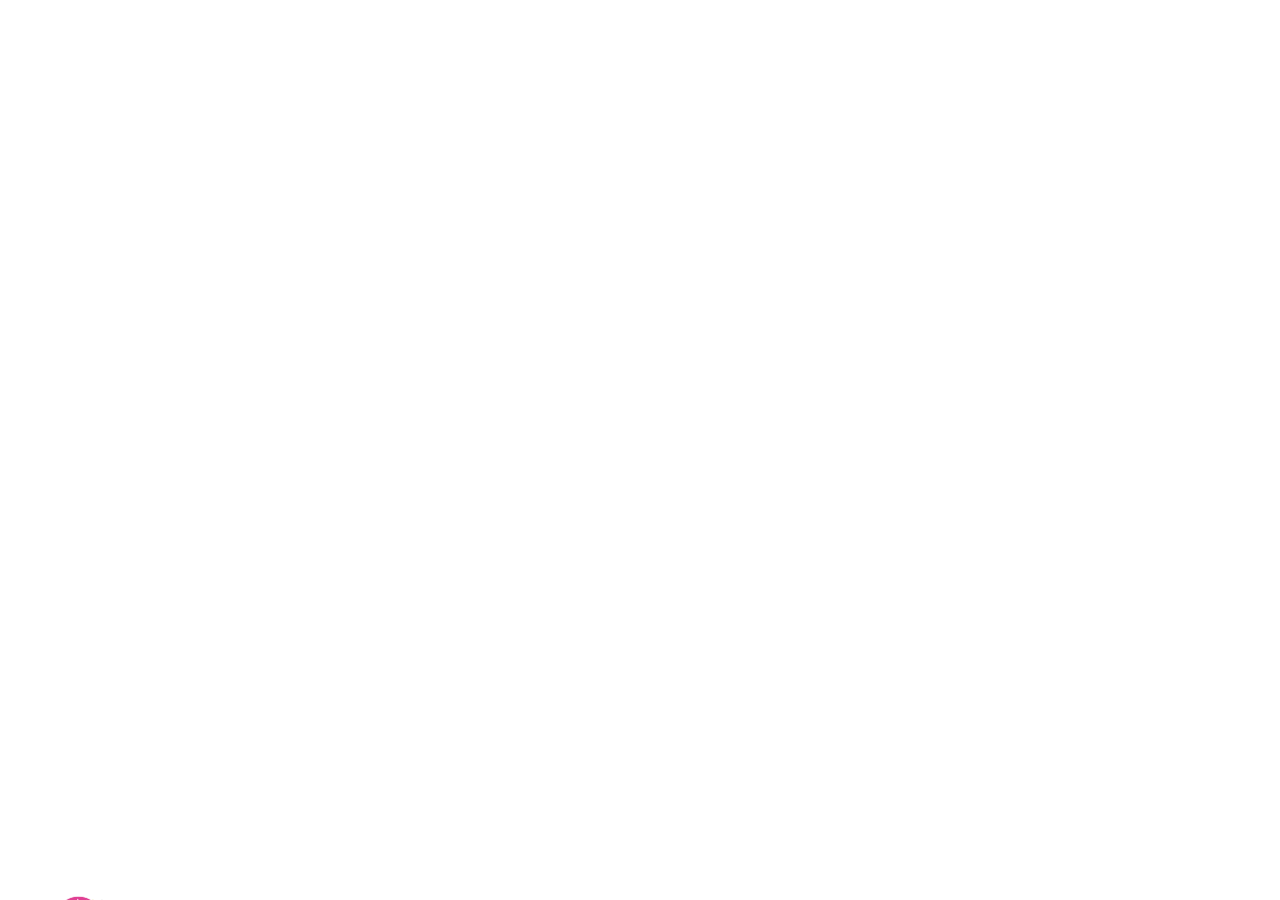
<file: SingNew/Untitled-7.html>
<!DOCTYPE html PUBLIC "-//W3C//DTD XHTML 1.0 Transitional//EN" "http://www.w3.org/TR/xhtml1/DTD/xhtml1-transitional.dtd">
<html xmlns="http://www.w3.org/1999/xhtml">
<head>
<meta http-equiv="Content-Type" content="text/html; charset=UTF-8" />
<title>Untitled Document</title>
</head>
<style type="text/css">


#footer {
	position:fixed;
	top:880px;
}

#wrapper{
	height:100%;
	width:100%;
}

</style>

<body>

<div id="wrapper">

	<div id="menu">
     	<div id="content">
        	
          <div id="footer">
            
            <p>
            
            <a href="index.html"><img src="images/footersing.png" style="position:absolute; left:20px;"/></a>

       </p>
      <p align="center" style="position:absolute; left:280px;">  
  
        <font color="#FFFFFF" size="-1"><a href="index.html" style="text-decoration:none">Home | </a></font>
        <font color="#FFFFFF" size="-1"><a href="About.html" style="text-decoration:none">About | </a></font> 
        <font color="#FFFFFF" size="-1"><a href="group1.html" style="text-decoration:none">Group | </a></font> 
        <font color="#FFFFFF" size="-1"><a href="OneonOne.html" style="text-decoration:none">One on One | </a></font> 
        <font color="#FFFFFF" size="-1"><a href="#" style="text-decoration:none">Contact</a></font>
        
  </br>
         
        <font color="#FFFFFF" size="1"> ALL RIGHTS RESERVED TO SING WITH THE STARS 2012@</font>
        
  
  </p>
    <p align="right" style="position:absolute; left:824px;">
        <font  size="-2" color="#FFFFFF" >Designed by<a href="http://www.thebkh.co.uk/" target="_new">
        <img src="images/logo.png" /></a></font>
    </p>    
  
        <br />
        
     
            
            
            
            
            </div>
         </div>
     </div>
</div>            

</body>
</html>
</file>
<file: HealthFit/css/main.css>
#header{
	width:740px;
	text-align:center;
	overflow:hidden;
}

#wrapper{
	width:1046px;
	position:relative;
	margin:0 auto;
}

#menu{
	height:50px;
	margin-bottom:10px;
	margin-left:72px;
}
#menu ul{
	margin:0;
	margin-left:10px;
	padding:0;
}
#menu li{
	height:44px;
	list-style:none;
	float:left;
	width: 166px;
	margin-top:15px;
	margin-left:-20px;
	position:relative;
}


#footer{
	width:100%;
	height:120px;
	
	background-position:bottom;
	padding-top:195px;
}
</file>
